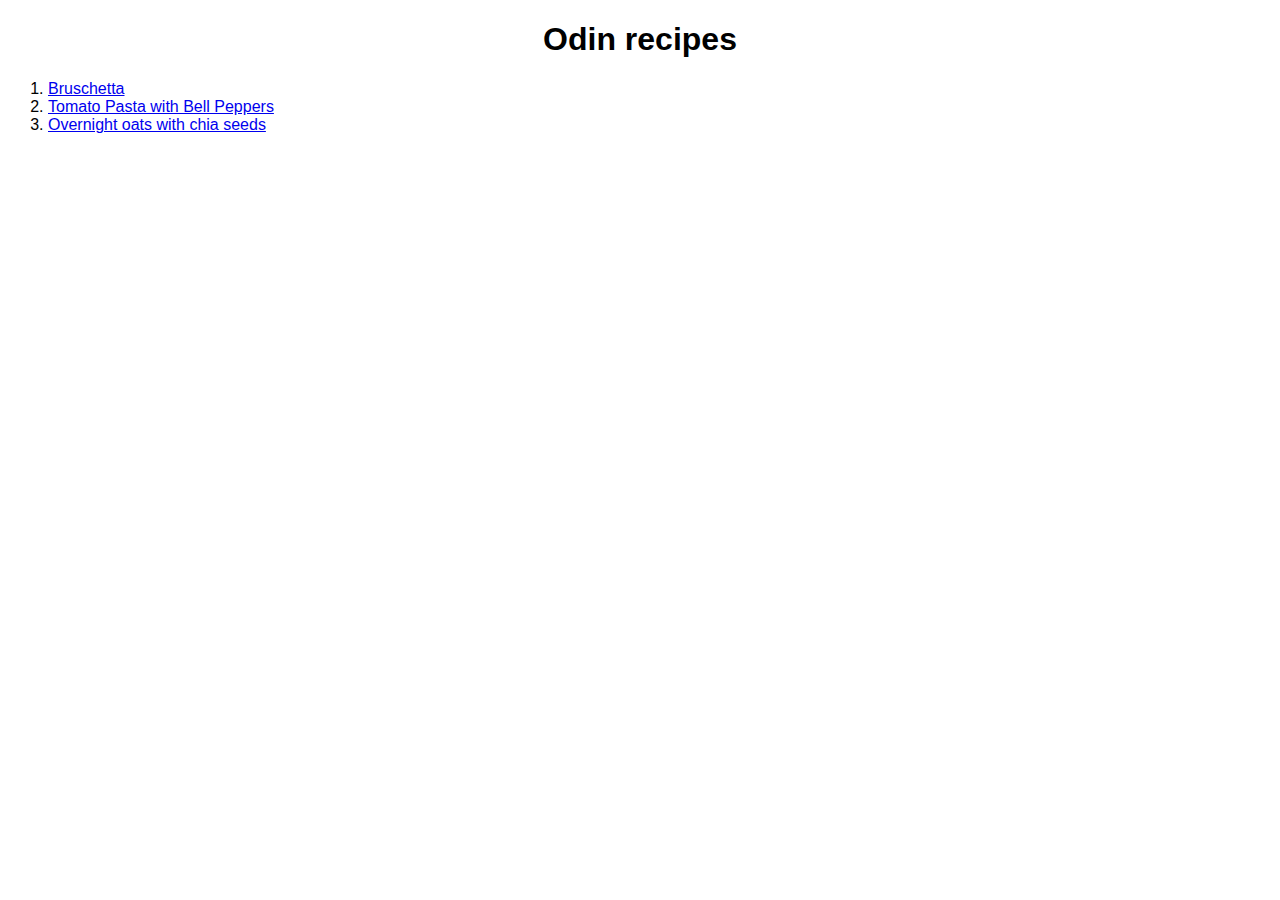
<file: index.html>
<!DOCTYPE html>

<html>
<head>
    <meta charset="UTF-8">
    <title>Odin recipes</title>
    <link rel="stylesheet" href="style.css">
</head>
<body>
    <h1>Odin recipes</h1>
    
    <ol>
        <li><a href="recipes/bruschetta.html" target="_blank" rel="noopener noreferrer" >Bruschetta</a></li>
        <li><a href="recipes/pasta.html" target="_blank" rel="noopener noreferrer">Tomato Pasta with Bell Peppers</a></li>
        <li><a href="recipes/oats.html" target="_blank" rel="noopener noreferrer">Overnight oats with chia seeds</a></li>
    </ol>    
</body>

</html>
</file>
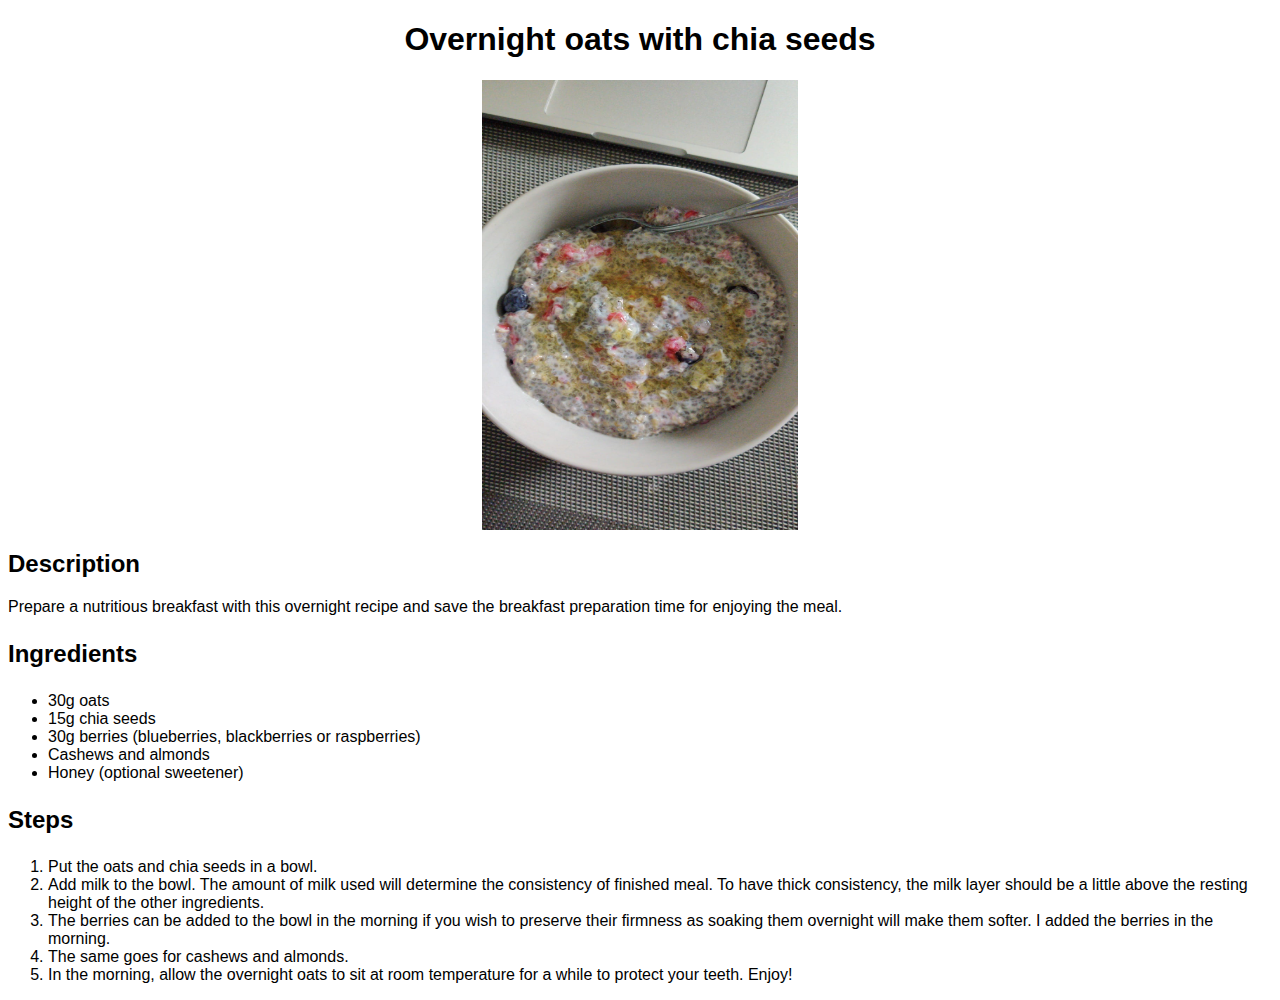
<file: recipes/oats.html>
<!DOCTYPE html>

<html>
<head>
    <meta charset="UTF-8">
    <title>Overnight oats with chia seeds</title>
    <link rel="stylesheet" href="../style.css">
</head>

<body>
    <h1>Overnight oats with chia seeds</h1>

    <img src="../images/oats.jpeg" alt="Overnight oats with chia seeds" height="450" width="350">

    <h2>Description</h2>
    <p>Prepare a nutritious breakfast with this overnight recipe and save the breakfast preparation time for enjoying the meal.</p>

    <h3>Ingredients</h3>
        <ul>
            <li>30g oats</li>
            <li>15g chia seeds</li>
            <li>30g berries (blueberries, blackberries or raspberries)</li>
            <li>Cashews and almonds</li>
            <li>Honey (optional sweetener)</li>
        </ul>

    <h3>Steps</h3>
        <ol>
            <li>Put the oats and chia seeds in a bowl.</li>
            <li>Add milk to the bowl. The amount of milk used will determine the consistency of finished meal. To have thick consistency, the milk layer should be a little above the resting height of the other ingredients.</li>
            <li>The berries can be added to the bowl in the morning if you wish to preserve their firmness as soaking them overnight will make them softer. I added the berries in the morning.</li>
            <li>The same goes for cashews and almonds.</li>
            <li>In the morning, allow the overnight oats to sit at room temperature for a while to protect your teeth. Enjoy!</li>
        </ol>

</body>



</html>
</file>
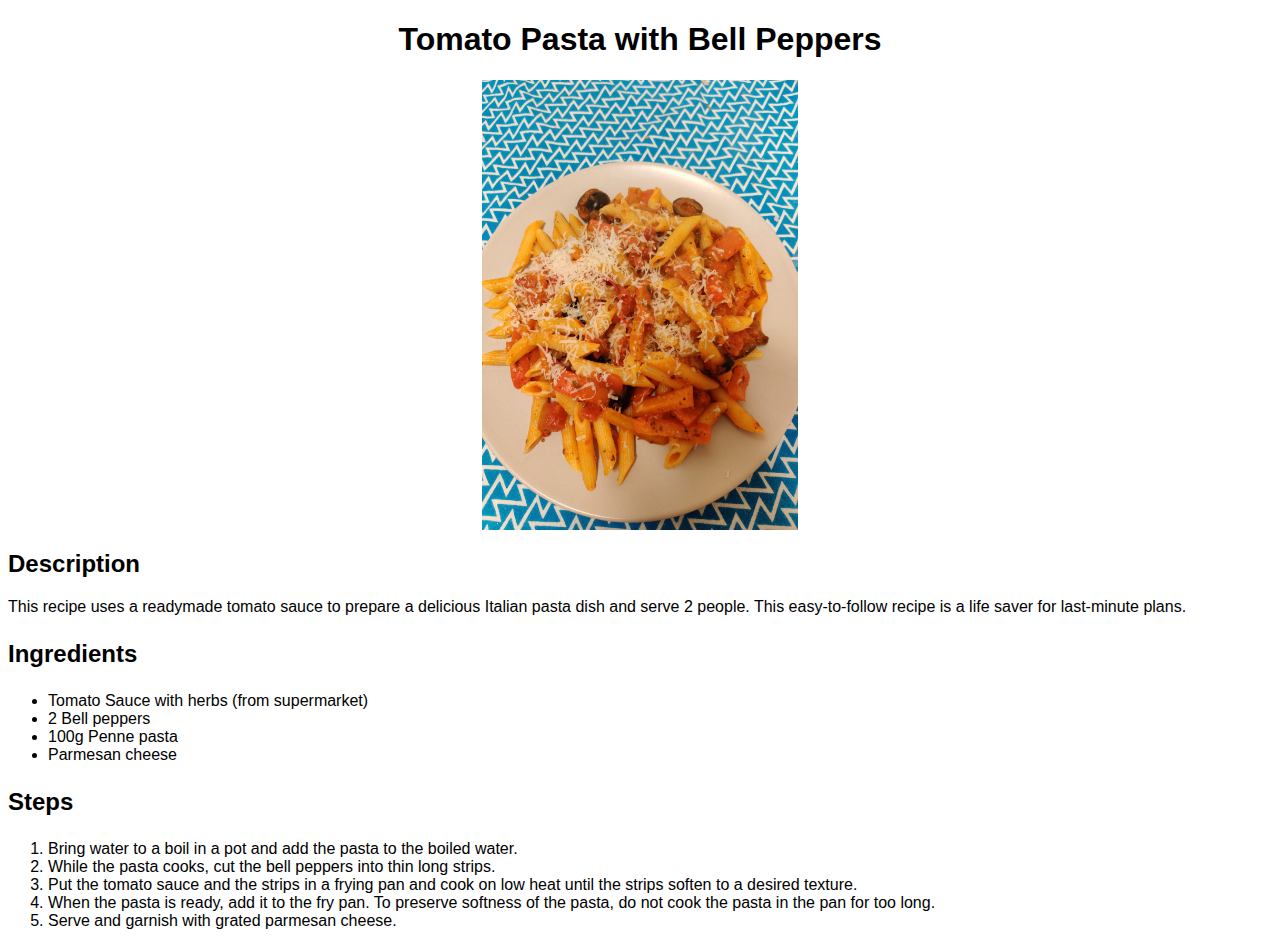
<file: recipes/pasta.html>
<!DOCTYPE html>
<html>

<head>
    <meta charset="UTF-8">
    <title>Pasta</title>
    <link rel="stylesheet" href="../style.css">
</head>

<body>
    <h1>Tomato Pasta with Bell Peppers</h1>

    <img src="../images/pasta.jpeg" alt="Tomato Pasta with bell peppers" height="450" width="350">

    <h2>Description</h2>
    <p>This recipe uses a readymade tomato sauce to prepare a delicious Italian pasta dish and serve 2 people.
         This easy-to-follow recipe is a life saver for last-minute plans.</p>

    <h3>Ingredients</h3>
        <ul>
            <li>Tomato Sauce with herbs (from supermarket)</li>
            <li>2 Bell peppers</li> 
            <li>100g Penne pasta </li>
            <li>Parmesan cheese</li>
        </ul>    

    <h3>Steps</h3>
        <ol>
            <li>Bring water to a boil in a pot and add the pasta to the boiled water.</li>
            <li>While the pasta cooks, cut the bell peppers into thin long strips.</li>
            <li>Put the tomato sauce and the strips in a frying pan and cook on low heat until the strips soften to a desired texture.</li>
            <li>When the pasta is ready, add it to the fry pan. To preserve softness of the pasta, do not cook the pasta in the pan for too long.</li>
            <li>Serve and garnish with grated parmesan cheese.</li>
        </ol>


</body>

</html>
</file>
<file: style.css>
/* style.css */


body{
    font-family: Verdana, Geneva, Tahoma, sans-serif;
}

h1{
    font-family: Monaco, Tahoma, sans-serif;
    font-size: xx-large;
    text-align: center;
}

h2,h3,h4{
    font-family: Monaco, Tahoma, sans-serif;
    font-size: x-large;
}

img{
    display: block;
    margin: auto;
    width: 25%;
}
</file>
